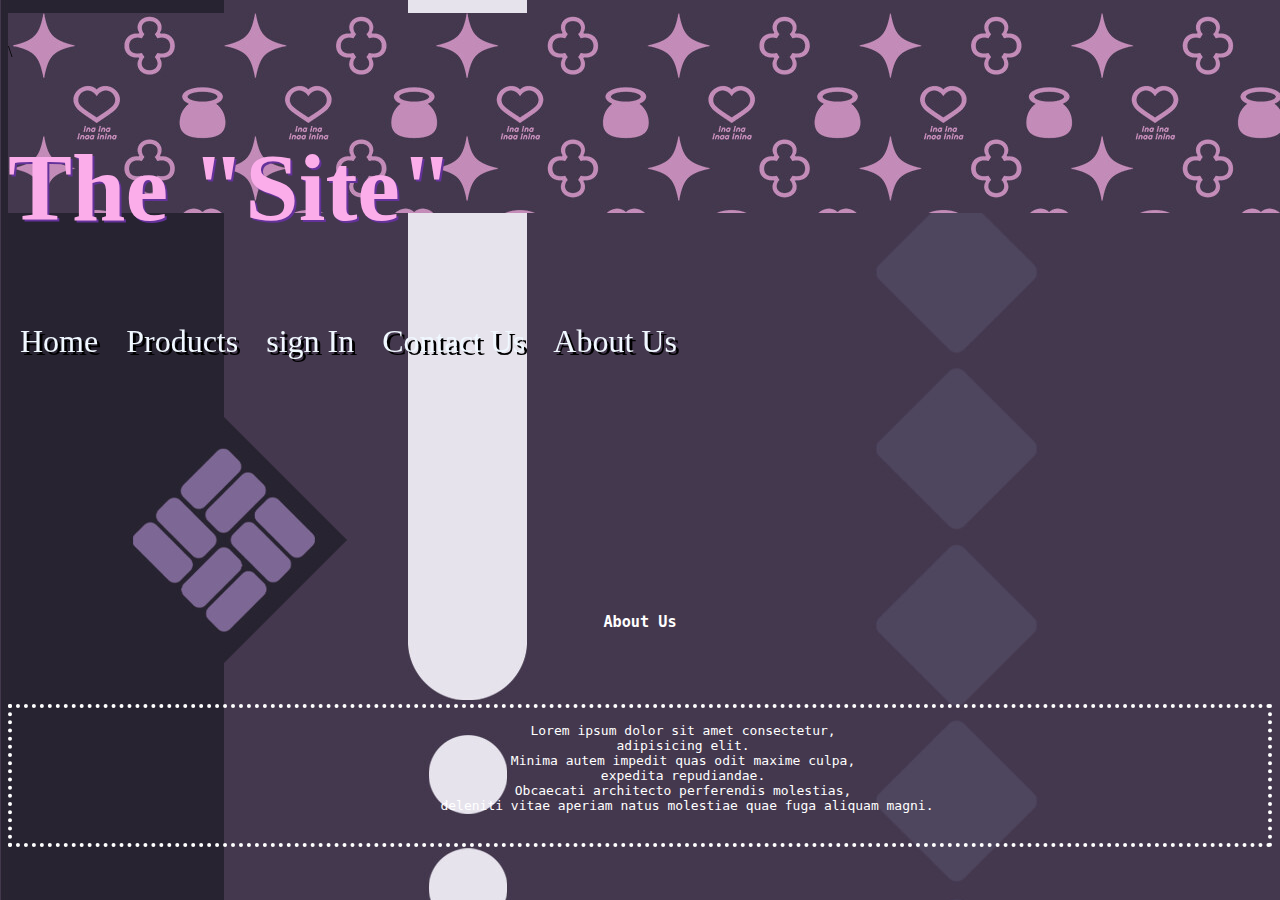
<file: index.html>
<!DOCTYPE html>
<html lang="en">
<head>
    <meta charset="UTF-8">
    <meta name="viewport" content="width=device-width, initial-scale=1.0">
    <title>The "Site"</title>
    <link rel="stylesheet" href="index.css">
</head>
<body>
   
    <section class="header">
    
   <nav>\
    
            <a href="Home.html" id="Logo"><h1 >The "Site"</h1></a>
            <!-- <pre> -->
            <a href="Home.html" id="na">Home</a>


            <a href="Products.html" id="na" target="_blank">Products</a>


            <a href="Sign In.html" id="na" target="_blank">sign In</a>


            <a href="Contact us.html" id="na" target="_blank">Contact Us</a>


            <a href="#About Us" id="na">About Us</a>
            <!-- </pre> -->
        </nav>
    </section>

    <!-- <div class="content1">
        <img src="noah-who-ina-background-1.jpg" alt="img1" class="imag">
        <br>
        <pre>
            Lorem ipsum dolor sit amet consectetur adipisicing elit. 
            Error obcaecati voluptatibus, 
            quis harum quos dignissimos eligendi expedita, 
            non incidunt earum commodi amet, 
            deleniti eveniet soluta ex enim deserunt tenetur porro!
        </pre>
    </div> -->

<pre>
    

    made by:
    Moutasem Mohammed
    
    
    
    
    
    
    
    
    
    
    
    
    
    
    
    
    
    
    
    
    
    
    
    
    
    
    
    
    
    
    
    
    
    
    <h3 id="About Us">About Us</h3>
    
        <p id="lor">
            Lorem ipsum dolor sit amet consectetur, 
            adipisicing elit. 
            Minima autem impedit quas odit maxime culpa, 
            expedita repudiandae. 
            Obcaecati architecto perferendis molestias, 
            deleniti vitae aperiam natus molestiae quae fuga aliquam magni.
        
        </p>
</pre>
    
</body>
</html>
</file>
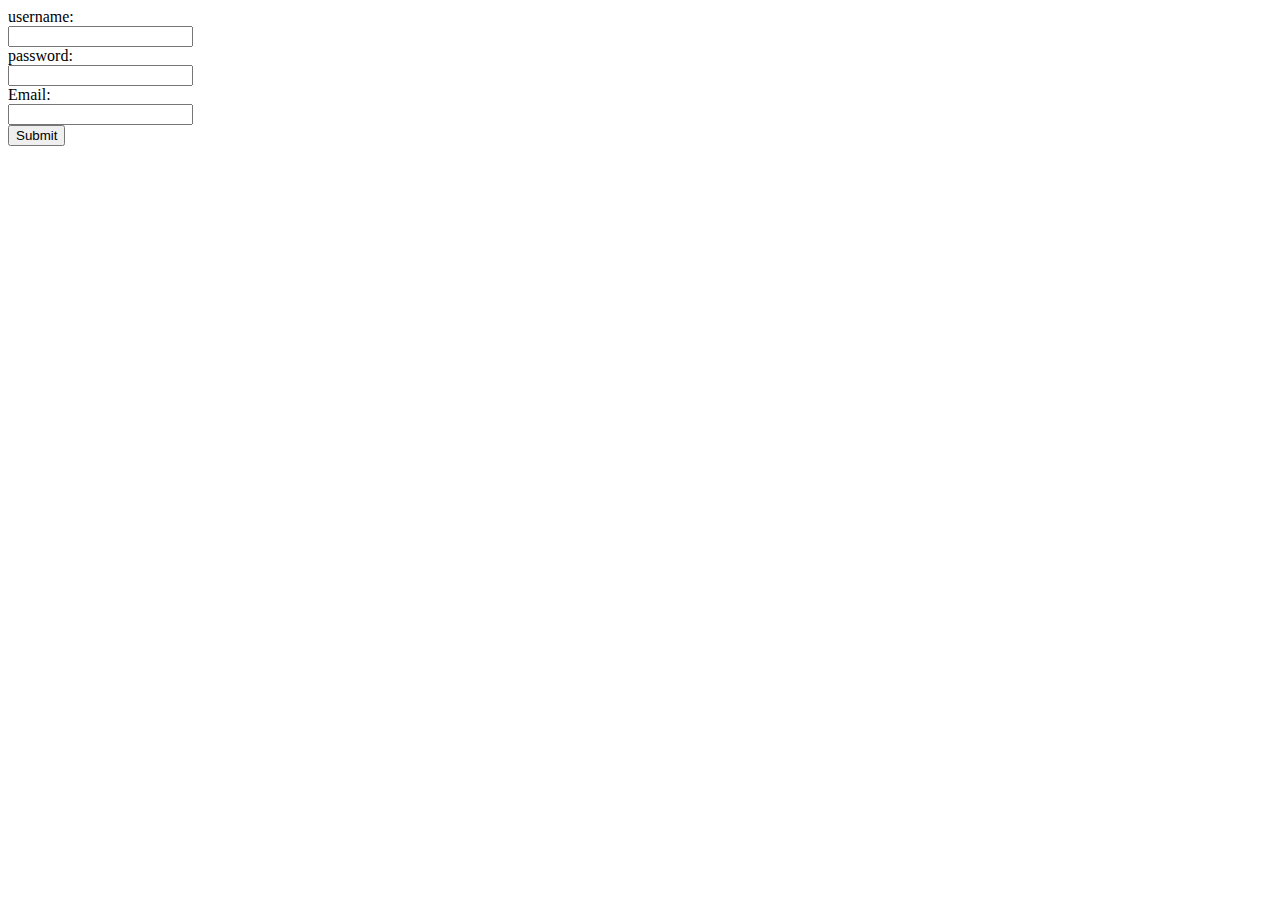
<file: Sign In.html>
<!DOCTYPE html>
<html lang="en">
<head>
    <meta charset="UTF-8">
    <meta name="viewport" content="width=device-width, initial-scale=1.0">
    <title>Sign In</title>
    <link rel="stylesheet" href="Sign In.css">
</head>
<body>
    <label for="username">username</label>
    <input type="text" name="Username" id="Username">
<br>
    <label for="pass">password</label>
    <input type="password" name="Password" id="Pass">
<br>
    <label for="Mail">Email</label>
    <input type="email" name="Email" id="Mail">
<br>
    <input type="submit" value="Submit">
</body>
</html>
</file>
<file: index.css>
body {
    background-image: url(noah-who-ina-background-4.jpg);
}

/* #content1 {

}

.imag {
    width: 500px;
    margin-left: 50%;    
} */

#Logo {
    /* border-style: solid;
    border-color: blue;
    border-image: url(noah-who-ina-background-1.jpg); */
    text-decoration-line: none;
    font-family: fantasy;
    font-size: 300%;
    color: rgb(251, 173, 234);
    text-shadow: 2px 2px rgb(100, 50, 155, 8);
    /* text-align: center; */
    margin-left: 0px;
}

/* @keyframes mymove {
  0%   {top: 0px; left: 0px; color: red;}
  25%  {top: 0px; left: 100px; color: blue;}
  50%  {top: 100px; left: 100px; color: yellow;}
  75%  {top: 100px; left: 0px; color: green;}
  100% {top: 0px; left: 0px; color: red;}
} */

#Logo:hover {
    text-decoration-line: none;
    color: black;
    transition: 0.8s;
}

#na {
    /* margin-left: auto;
    margin-right: auto; */
    text-decoration-line: none;
    font-family: Cambria, Cochin, Georgia, Times, 'Times New Roman', serif;
    font-size: 200%;
    /* text-align: center; */
    text-shadow: 3px 3px black;
    color: aliceblue;
    /* border-style: solid;
    border-width: 4px;
    
    border-color:rgb(181, 68, 127) ;
    border-radius: 25%;
    border-left-color: blueviolet;
    background-color: rgb(188, 197, 249); */
    /* padding: 2%;
    margin: 2%; */
    /* position: relative;
    animation: mymove 5s infinite; */
    /* overflow: auto;
    margin-right: 0px;
    margin: 2%; */
    display: inline-block;
    padding: 8px 12px;
    position: relative;
}

#na::after {
    color: brown;
    border-color: blueviolet;
    border-width: 6px;
    font-size: 300%;
    background-color: blue;
    content: '';
    width: 0%;
    height: 2px;
    background: #8f7eff;
    display: block;
    margin: auto;
    transition: 0.5s;
    
}

@media (max-width: 767px) {
    #na {
            text-decoration-line: none;
            font-family: Cambria, Cochin, Georgia, Times, 'Times New Roman', serif;
            font-size: 100%;
            text-shadow: 2px 2px rgb(0, 0, 0);
            color: rgb(180, 153, 255);
            display: inline-block;
            padding: 8px 12px;
            position: relative;
            text-align: center;
            }

}

@media (max-width: 768px) and (min-width: 991px) {
    
    
}

@media (max-width: 992px) {
    
    
}

@media (max-width: 1200px) {
    
    
}

#na:hover::after {
    
    width: 100%;
}

#na:hover {
    /* color: brown;
    border-color: blueviolet;
    border-width: 6px;
    font-size: 300%;
    background-color: blue;
    transition: 0.8s; */
}

/* #na::after {
    border-color: rgb(181, 68, 127);
    border-radius: 25%;
    border-left-color: blueviolet;
    background-color: rgb(188, 197, 249);
    
} */

nav {
    /* text-align: center;
    border-style: solid;
    border-color: rgba(222, 207, 255, 0.7);
    background-color: rgba(222, 207, 255, 0.7) ;
    border-radius: 25%;
    border-width: 5px 5px;
    margin-left: 0;
    overflow: auto;
    background-image: url(noah-who-ina-background-1.jpg);
    background-blend-mode:multiply;
    margin-right: 0px; */
    
}

.header {
    position: fixed;
    width: 100%;
    background-image: url("noah-who-ina-background-1.jpg");
    height: 200px ;
    padding-top: 0%;
    margin: 0 auto;
}

pre {
    color: white;
    text-align: center;
}

#lor {
    border-style: dotted;
    border-width: 4px;
}
</file>
<file: Sign In.css>
label {
    display: block;
}

label::after {content: ": ";}
</file>
